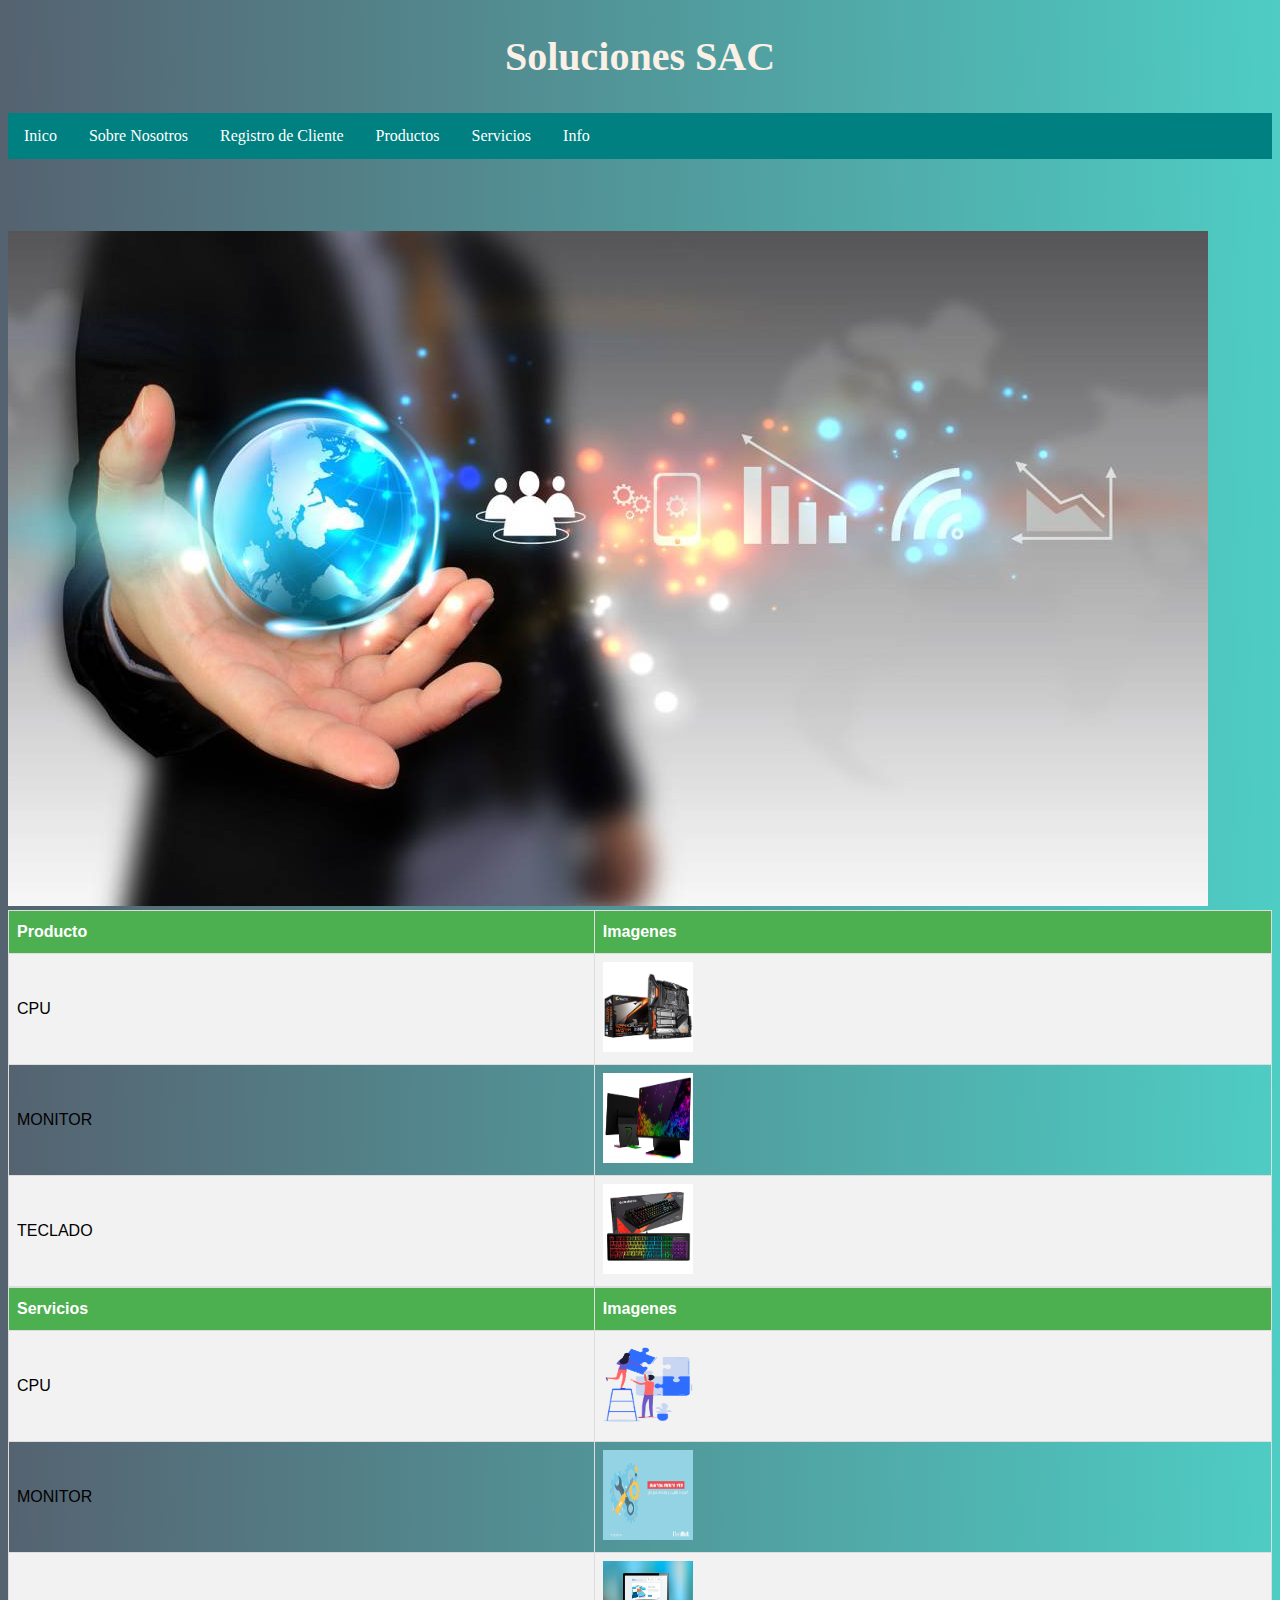
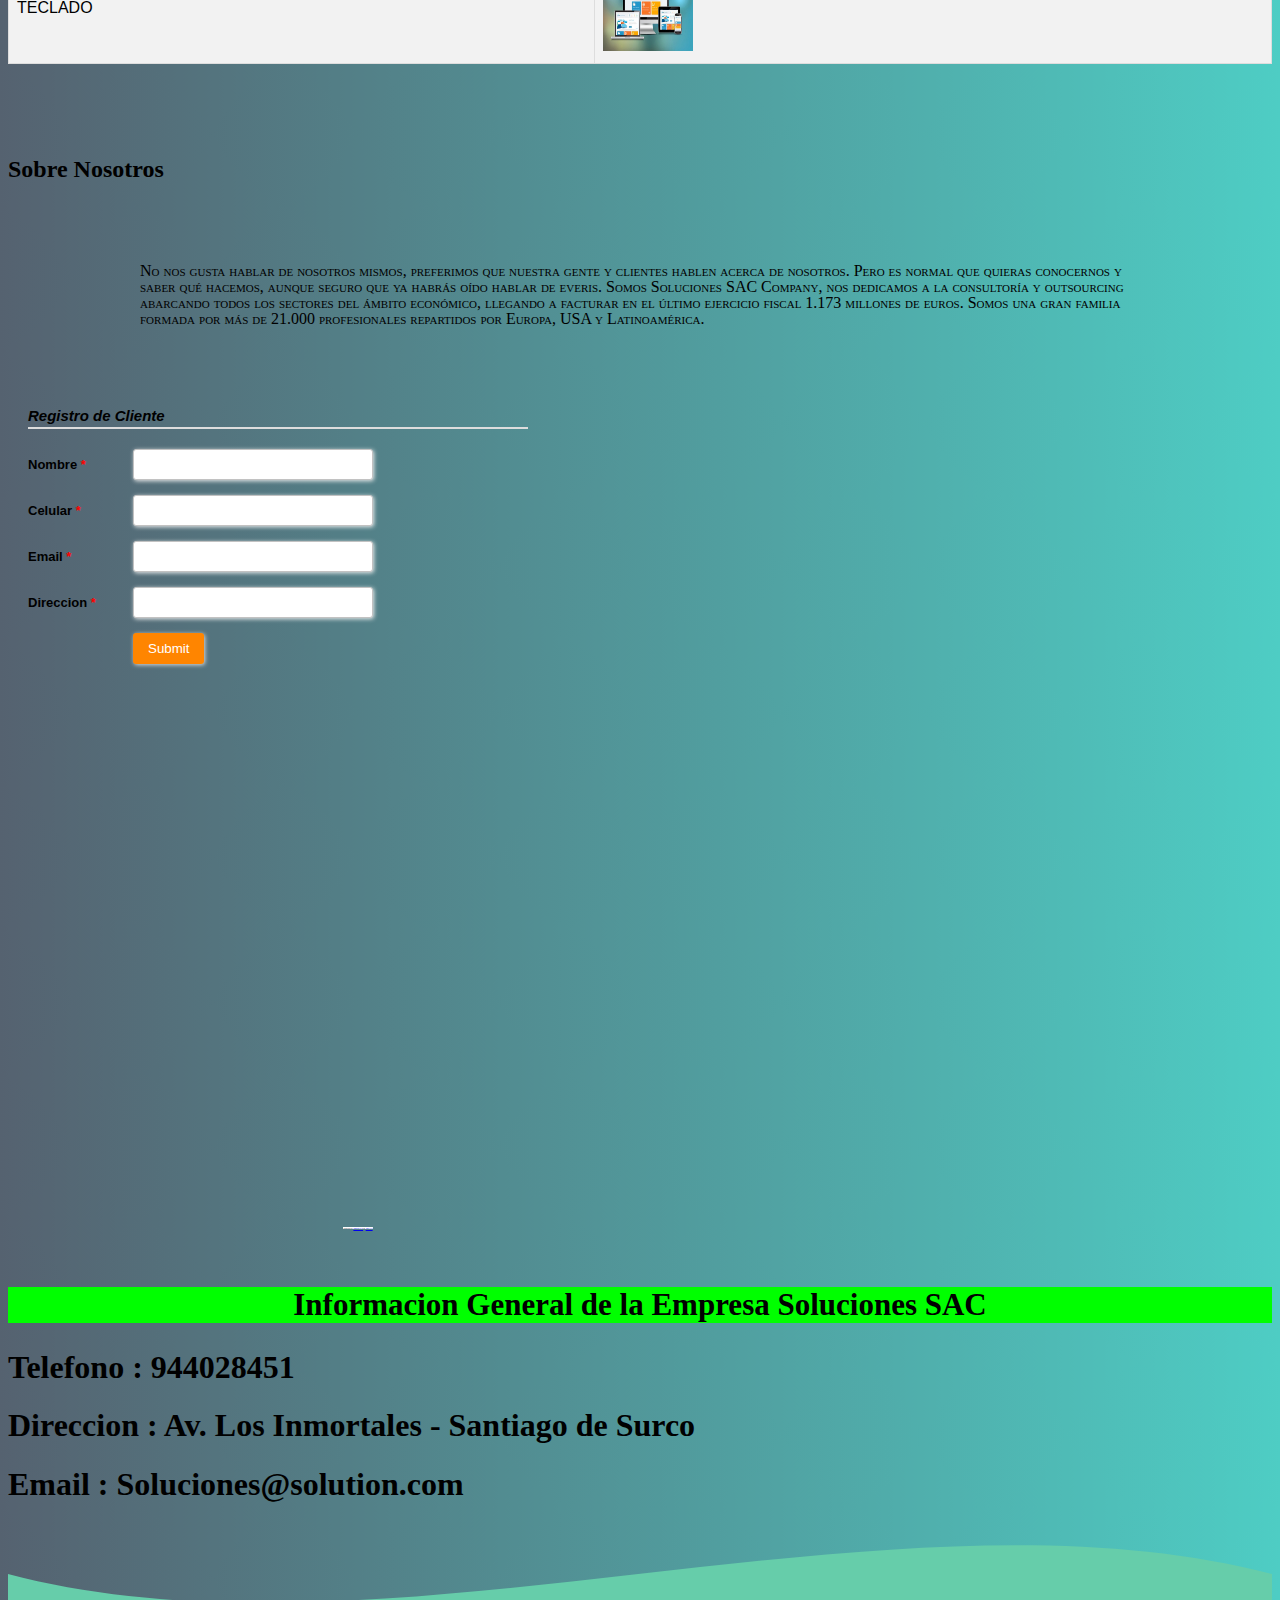
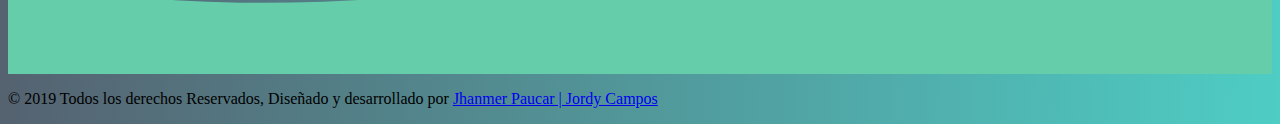
<file: index.html>
<!DOCTYPE html>
<html lang="en">

<head>
    <meta charset="UTF-8">
    <meta name="viewport" content="width=device-width, initial-scale=1.0">
    <meta http-equiv="X-UA-Compatible" content="ie=edge">
    <title>Practica 2: Jhanmer</title>
    <link href="estilos.css" rel="StyleSheet">
    </link>

</head>

<body class="body">
    <h2 class="title">Soluciones SAC</h2>

    <ul>
        <li><a href="index.html"">Inico</a></li>
        <li><a href=" #sobre">Sobre Nosotros</a></li>
        <li><a href="#Registro">Registro de Cliente</a></li>
        <li><a href="productos.html">Productos</a></li>
        <li><a href="servicios.html">Servicios</a></li>
        <li><a href="#footer">Info</a></li>
    </ul>
    <br><br>
    <br><br>

    <div class="">
        <img src="imagenes/fondo.jpg"></img>
    </div>

    <table id="customers">
        <tr>
            <th>Producto</th>
            <th>Imagenes</th>

        </tr>
        <tr>
            <td>CPU</td>
            <td><img src="imagenes/cpu.jpg" class="cpu"></img></td>

        </tr>
        <tr>
            <td>MONITOR</td>
            <td><img src="imagenes/monitor.jpg" class="cpu"></td>

        </tr>
        <tr>
            <td>TECLADO</td>
            <td><img src="imagenes/teclado.jpg" class="cpu"></td>

        </tr>


    </table>

    <table id="customers">
        <tr>
            <th>Servicios</th>
            <th>Imagenes</th>

        </tr>
        <tr>
            <td>CPU</td>
            <td><img src="imagenes/img.png" class="cpu"></img></td>

        </tr>
        <tr>
            <td>MONITOR</td>
            <td><img src="imagenes/img2.jpg" class="cpu"></td>

        </tr>
        <tr>
            <td>TECLADO</td>
            <td><img src="imagenes/img3.jpg" class="cpu"></td>

        </tr>


    </table>


    <br><br>
    <br><br>
    <section id="sobre">
        <h2 class="">Sobre Nosotros</h2>
        <h3 class="contenedor sobre-nosotros">No nos gusta hablar de nosotros mismos, preferimos que
            nuestra gente y
            clientes hablen acerca de nosotros. Pero es normal que quieras conocernos y saber qué hacemos,
            aunque seguro que ya habrás oído hablar de everis.
            Somos Soluciones SAC Company, nos dedicamos a la consultoría
            y outsourcing abarcando todos los sectores del ámbito económico,
            llegando a facturar en el último ejercicio fiscal
            1.173 millones de euros. Somos una gran familia formada
            por más de 21.000 profesionales repartidos por Europa, USA y Latinoamérica.</h3>
    </section>
    </main>



    <div class="form-style-2" id="Registro">
        <div class="form-style-2-heading">Registro de Cliente</div>
        <form action="" method="post">
            <label for="field1"><span>Nombre <span class="required">*</span></span><input type="text"
                    class="input-field" name="field1" value="" required /></label>
            <label for="field1"><span>Celular <span class="required">*</span></span><input type="text"
                    class="input-field" name="field1" value="" required/></label>
            <label for="field2"><span>Email <span class="required">*</span></span><input type="text" class="input-field"
                    name="field2" value="" required/></label>
            <label for="field1"><span>Direccion <span class="required">*</span></span><input type="text"
                    class="input-field" name="field1" value="" required/></label>


            <label><span> </span><input type="submit" value="Submit" /></label>
        </form>
    </div>




    <div >
            <div style="width: 700px;position: relative;">
                <iframe width="1500" height="550" 
                src="https://maps.google.com/maps?width=700&amp;height=440&amp;hl=en&amp;q=Lima%20peru+(T%C3%ADtulo)&amp;ie=UTF8&amp;t=&amp;z=10&amp;iwloc=B&amp;output=embed" frameborder="0" scrolling="no" marginheight="0" marginwidth="0">
            </iframe><div style="position: absolute;width: 80%;bottom: 10px;left: 0;right: 0;margin-left: auto;margin-right: auto;color: #000;text-align: center;"><small style="line-height: 1.8;font-size: 2px;background: #fff;">Powered by 
                <a href="http://www.googlemapsgenerator.com/zh/">gmapgen zh</a> & 
                <a href="http://brightononline.ca/es/">cmp (es)</a>
            </small></div><style>#gmap_canvas img{max-width:none!important;background:none!important}
            </style></div><br />
    </div>

    <div>
        <h2 class="info">Informacion General de la Empresa Soluciones SAC</h2>

        <h1>Telefono : 944028451</h1>
        <h1>Direccion : Av. Los Inmortales - Santiago de Surco</h1>
        <h1>Email : Soluciones@solution.com</h1>
        


    </div>



    <div style=" height: 150px; overflow: hidden;">
        <svg viewBox="0 0 500 150" preserveAspectRatio="none" style="height: 100%; width: 100%;">
            <path d="M0.00,49.98 C149.99,150.00 349.20,-49.98 500.00,49.98 L500.00,150.00 L0.00,150.00 Z"
                style="stroke: none; fill:  mediumaquamarine;">
            </path>
        </svg>
    </div>
    <footer id="footer">

        <p>
            &copy; 2019 Todos los derechos Reservados, Diseñado y desarrollado por 
            <a target="_blank" href="#"">Jhanmer Paucar | Jordy Campos</a>
        </p>
    </footer>
</body>

</html>
</file>
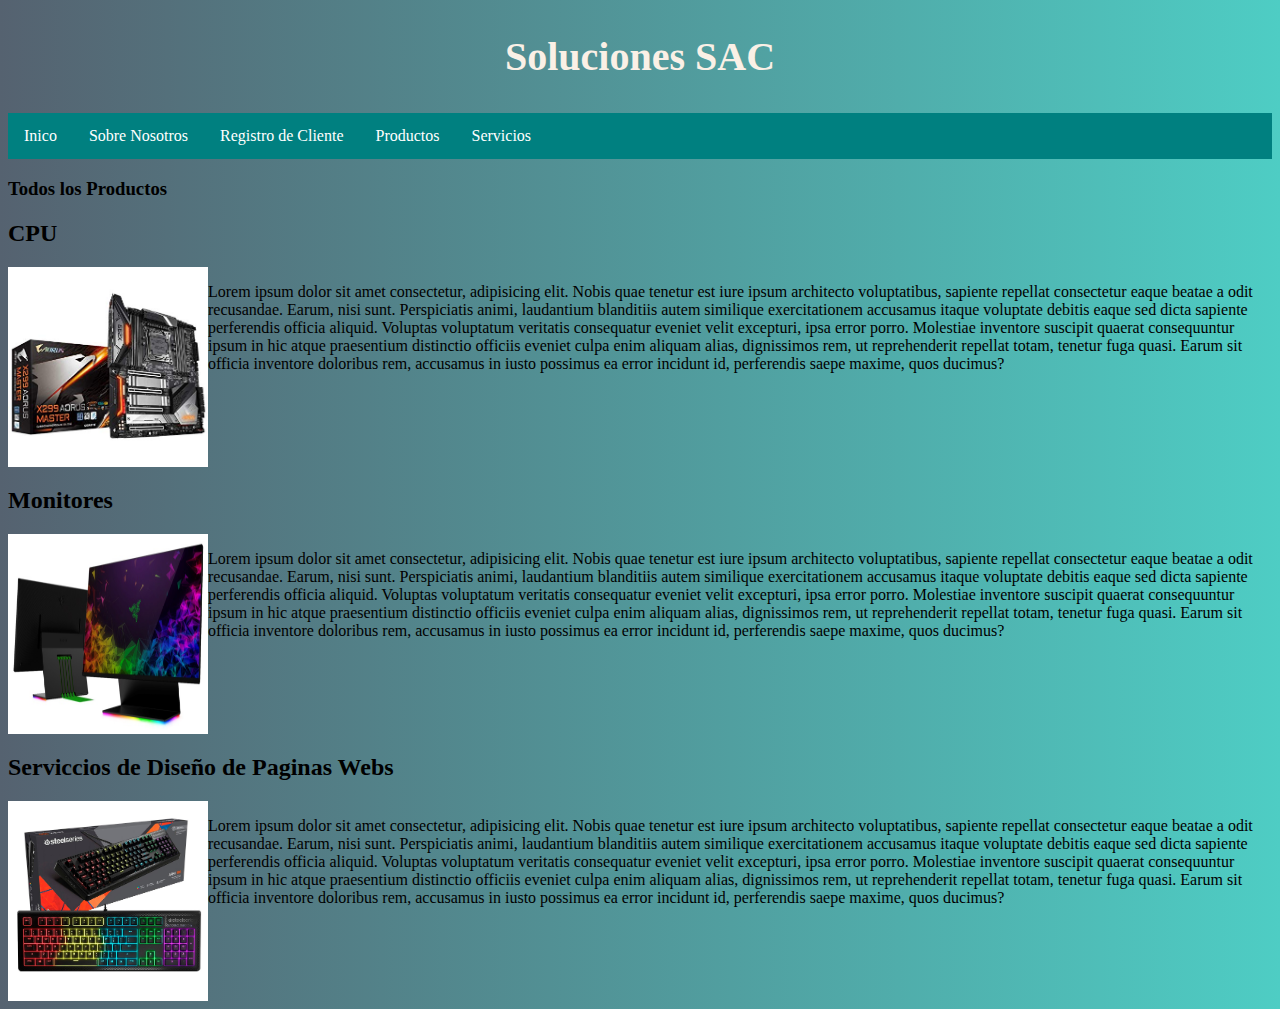
<file: productos.html>
<!DOCTYPE html>
<html lang="en">
<head>
    <meta charset="UTF-8">
    <meta name="viewport" content="width=device-width, initial-scale=1.0">
    <meta http-equiv="X-UA-Compatible" content="ie=edge">
    <title>Productos</title>
    <link href="estilos.css" rel="StyleSheet">
    </link>
</head>
<body class="body">
        <h2 class="title">Soluciones SAC</h2>

        <ul>
            <li><a class="active" href="index.html">Inico</a></li>
            <li><a href="index.html">Sobre Nosotros</a></li>
            <li><a href="index.html">Registro de Cliente</a></li>
            <li><a href="productos.html">Productos</a></li>
            <li><a href="servicios.html">Servicios</a></li>
        </ul>
        <h3>Todos los Productos</h3>
        <main>
            <section>
                <h2 class="">CPU</h2>
                <div class="contenedor-sobre-nosotros">
                    <img src="imagenes/cpu.jpg" class="img">
                    <div class="contenido-textos">
                        <p>Lorem ipsum dolor sit amet consectetur, adipisicing elit. Nobis quae tenetur est iure ipsum
                            architecto voluptatibus, sapiente repellat consectetur eaque beatae a odit recusandae. Earum,
                            nisi sunt. Perspiciatis animi, laudantium blanditiis autem similique exercitationem accusamus
                            itaque voluptate debitis eaque sed dicta sapiente perferendis officia aliquid. Voluptas
                            voluptatum veritatis consequatur eveniet velit excepturi, ipsa error porro. Molestiae inventore
                            suscipit quaerat consequuntur ipsum in hic atque praesentium distinctio officiis eveniet culpa
                            enim aliquam alias, dignissimos rem, ut reprehenderit repellat totam, tenetur fuga quasi. Earum
                            sit officia inventore doloribus rem, accusamus in iusto possimus ea error incidunt id,
                            perferendis saepe maxime, quos ducimus?</p>
                    </div>
                </div>
    
                <h2 class="">Monitores</h2>
                <div class="contenedor-sobre-nosotros">
                    <img src="imagenes/monitor.jpg" class="img">
                    <div class="contenido-textos">
                        <p>Lorem ipsum dolor sit amet consectetur, adipisicing elit. Nobis quae tenetur est iure ipsum
                            architecto voluptatibus, sapiente repellat consectetur eaque beatae a odit recusandae. Earum,
                            nisi sunt. Perspiciatis animi, laudantium blanditiis autem similique exercitationem accusamus
                            itaque voluptate debitis eaque sed dicta sapiente perferendis officia aliquid. Voluptas
                            voluptatum veritatis consequatur eveniet velit excepturi, ipsa error porro. Molestiae inventore
                            suscipit quaerat consequuntur ipsum in hic atque praesentium distinctio officiis eveniet culpa
                            enim aliquam alias, dignissimos rem, ut reprehenderit repellat totam, tenetur fuga quasi. Earum
                            sit officia inventore doloribus rem, accusamus in iusto possimus ea error incidunt id,
                            perferendis saepe maxime, quos ducimus?</p>
                    </div>
                </div>
    
                <h2 class="">Serviccios de Diseño de Paginas Webs</h2>
                <div class="contenedor-sobre-nosotros">
                    <img src="imagenes/teclado.jpg" class="img">
                    <div class="contenido-textos"></div>
                        <p>Lorem ipsum dolor sit amet consectetur, adipisicing elit. Nobis quae tenetur est iure ipsum
                            architecto voluptatibus, sapiente repellat consectetur eaque beatae a odit recusandae. Earum,
                            nisi sunt. Perspiciatis animi, laudantium blanditiis autem similique exercitationem accusamus
                            itaque voluptate debitis eaque sed dicta sapiente perferendis officia aliquid. Voluptas
                            voluptatum veritatis consequatur eveniet velit excepturi, ipsa error porro. Molestiae inventore
                            suscipit quaerat consequuntur ipsum in hic atque praesentium distinctio officiis eveniet culpa
                            enim aliquam alias, dignissimos rem, ut reprehenderit repellat totam, tenetur fuga quasi. Earum
                            sit officia inventore doloribus rem, accusamus in iusto possimus ea error incidunt id,
                            perferendis saepe maxime, quos ducimus?</p>
                    </div>
                </div>
    
            </section>
    
    
</body>
</html>
</file>
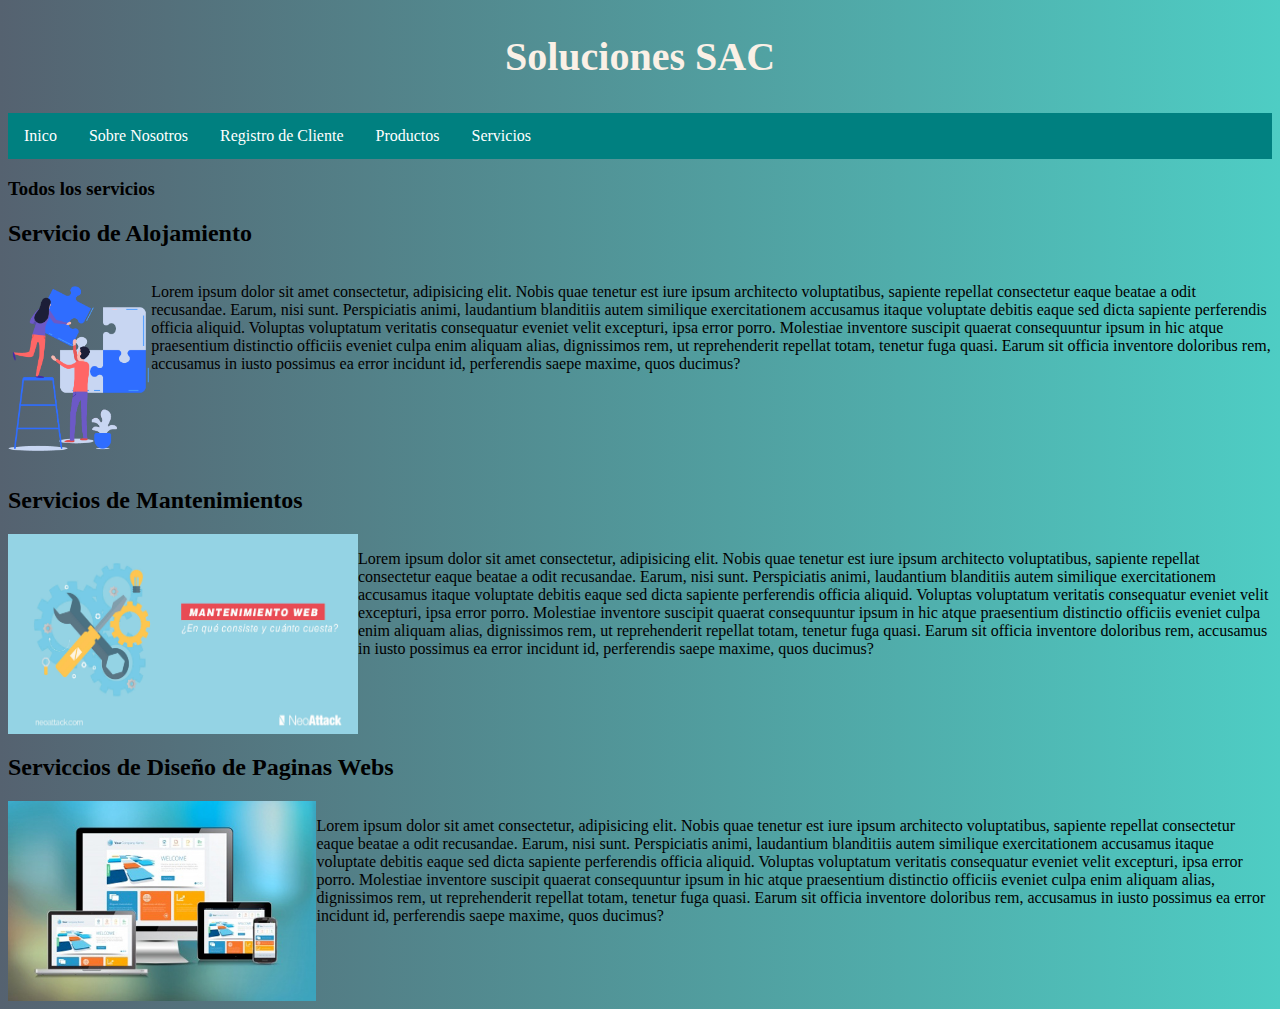
<file: servicios.html>
<!DOCTYPE html>
<html lang="en">
<head>
    <meta charset="UTF-8">
    <meta name="viewport" content="width=device-width, initial-scale=1.0">
    <meta http-equiv="X-UA-Compatible" content="ie=edge">
    <title>Servicios</title>
    <link href="estilos.css" rel="StyleSheet">
    </link>
</head>
<body class="body">
        <h2 class="title">Soluciones SAC</h2>

        <ul>
            <li><a class="active" href="index.html">Inico</a></li>
            <li><a href="index.html">Sobre Nosotros</a></li>
            <li><a href="index.html">Registro de Cliente</a></li>
            <li><a href="productos.html">Productos</a></li>
            <li><a href="servicios.html">Servicios</a></li>
        </ul>
        <h3>Todos los servicios</h3>
        <main>
            <section>
                <h2 class="">Servicio de Alojamiento</h2>
                <div class="contenedor-sobre-nosotros">
                    <img src="imagenes/img.png" class="img">
                    <div class="contenido-textos">
                        <p>Lorem ipsum dolor sit amet consectetur, adipisicing elit. Nobis quae tenetur est iure ipsum
                            architecto voluptatibus, sapiente repellat consectetur eaque beatae a odit recusandae. Earum,
                            nisi sunt. Perspiciatis animi, laudantium blanditiis autem similique exercitationem accusamus
                            itaque voluptate debitis eaque sed dicta sapiente perferendis officia aliquid. Voluptas
                            voluptatum veritatis consequatur eveniet velit excepturi, ipsa error porro. Molestiae inventore
                            suscipit quaerat consequuntur ipsum in hic atque praesentium distinctio officiis eveniet culpa
                            enim aliquam alias, dignissimos rem, ut reprehenderit repellat totam, tenetur fuga quasi. Earum
                            sit officia inventore doloribus rem, accusamus in iusto possimus ea error incidunt id,
                            perferendis saepe maxime, quos ducimus?</p>
                    </div>
                </div>
    
                <h2 class="">Servicios de Mantenimientos</h2>
                <div class="contenedor-sobre-nosotros">
                    <img src="imagenes/img2.jpg" class="img2">
                    <div class="contenido-textos">
                        <p>Lorem ipsum dolor sit amet consectetur, adipisicing elit. Nobis quae tenetur est iure ipsum
                            architecto voluptatibus, sapiente repellat consectetur eaque beatae a odit recusandae. Earum,
                            nisi sunt. Perspiciatis animi, laudantium blanditiis autem similique exercitationem accusamus
                            itaque voluptate debitis eaque sed dicta sapiente perferendis officia aliquid. Voluptas
                            voluptatum veritatis consequatur eveniet velit excepturi, ipsa error porro. Molestiae inventore
                            suscipit quaerat consequuntur ipsum in hic atque praesentium distinctio officiis eveniet culpa
                            enim aliquam alias, dignissimos rem, ut reprehenderit repellat totam, tenetur fuga quasi. Earum
                            sit officia inventore doloribus rem, accusamus in iusto possimus ea error incidunt id,
                            perferendis saepe maxime, quos ducimus?</p>
                    </div>
                </div>
    
                <h2 class="">Serviccios de Diseño de Paginas Webs</h2>
                <div class="contenedor-sobre-nosotros">
                    <img src="imagenes/img3.jpg" class="img2">
                    <div class="contenido-textos">
                        <p>Lorem ipsum dolor sit amet consectetur, adipisicing elit. Nobis quae tenetur est iure ipsum
                            architecto voluptatibus, sapiente repellat consectetur eaque beatae a odit recusandae. Earum,
                            nisi sunt. Perspiciatis animi, laudantium blanditiis autem similique exercitationem accusamus
                            itaque voluptate debitis eaque sed dicta sapiente perferendis officia aliquid. Voluptas
                            voluptatum veritatis consequatur eveniet velit excepturi, ipsa error porro. Molestiae inventore
                            suscipit quaerat consequuntur ipsum in hic atque praesentium distinctio officiis eveniet culpa
                            enim aliquam alias, dignissimos rem, ut reprehenderit repellat totam, tenetur fuga quasi. Earum
                            sit officia inventore doloribus rem, accusamus in iusto possimus ea error incidunt id,
                            perferendis saepe maxime, quos ducimus?</p>
                    </div>
                </div>
    
            </section>
    
</body>
</html>
</file>
<file: estilos.css>
.title
{
    
    font-size: 40px;
    text-align: center;
    color: linen;

    
}
.nav
{
    text-align: center;
    animation: normal;
}
.body
{
    background: #4ECDC4;  /* fallback for old browsers */
    background: -webkit-linear-gradient(to right, #556270, #4ECDC4);  /* Chrome 10-25, Safari 5.1-6 */
    background: linear-gradient(to right, #556270, #4ECDC4); /* W3C, IE 10+/ Edge, Firefox 16+, Chrome 26+, Opera 12+, Safari 7+ */
    
}
.button
{
    color: mediumaquamarine;
}
.sobre-nosotros
{
    font: small-caps 100%/200% serif;
    line-height: 100%;
    padding: 60px 0px;
    width: 90%;
    max-width: 1000px;
      
}


ul {
    
    list-style-type: none;
    margin: 0;
    padding: 0;
    
    overflow: hidden;
    background-color: teal;
  }
  
  li {
    float: left;
  }
  
  li a {
    
    display: block;
    color: white;
    text-align: center;
    padding: 14px 16px;
    text-decoration: none;
  }
 
  .img
  {
      width: 200px;
      height: 200px;
      justify-items: right;
  }
  .img2
  {
      width: 350px;
      height: 200px;
      justify-items: right;
  }
  
  .img:hover {filter: sepia(60%);}
  .contenedor
  {
      padding: 60px 0px;
      width: 90%;
      max-width: 1000px;
      margin: auto;
      overflow: hidden;   
  }

  header .textos-header
{
    display: flex;
    height: 430px;
    width: 100%;
    align-items: center;
    justify-content: center;
    flex-direction: column;
    text-align: center;
}

.contenedor-sobre-nosotros
{
    display: flex;
    justify-content: space-evenly;
}

#customers {
    font-family: "Trebuchet MS", Arial, Helvetica, sans-serif;
    border-collapse: collapse;
    width: 100%;
  }
  
  #customers td, #customers th {
    border: 1px solid #ddd;
    padding: 8px;
  }
  
  #customers tr:nth-child(even){background-color: #f2f2f2;}
  
  #customers tr:hover {background-color: #ddd;}
  
  #customers th {
    padding-top: 12px;
    padding-bottom: 12px;
    text-align: left;
    background-color: #4CAF50;
    color: white;
  }

.cpu
{
    width: 90px;
    height: 90px;
    
}




.form-style-2{
	max-width: 500px;
	padding: 20px 12px 10px 20px;
	font: 13px Arial, Helvetica, sans-serif;
}
.form-style-2-heading{
	font-weight: bold;
	font-style: italic;
	border-bottom: 2px solid #ddd;
	margin-bottom: 20px;
	font-size: 15px;
	padding-bottom: 3px;
}
.form-style-2 label{
	display: block;
	margin: 0px 0px 15px 0px;
}
.form-style-2 label > span{
	width: 100px;
	font-weight: bold;
	float: left;
	padding-top: 8px;
	padding-right: 5px;
}
.form-style-2 span.required{
	color:red;
}
.form-style-2 .tel-number-field{
	width: 40px;
	text-align: center;
}
.form-style-2 input.input-field, .form-style-2 .select-field{
	width: 48%;	
}
.form-style-2 input.input-field, 
.form-style-2 .tel-number-field, 
.form-style-2 .textarea-field, 
 .form-style-2 .select-field{
	box-sizing: border-box;
	-webkit-box-sizing: border-box;
	-moz-box-sizing: border-box;
	border: 1px solid #C2C2C2;
	box-shadow: 1px 1px 4px #EBEBEB;
	-moz-box-shadow: 1px 1px 4px #EBEBEB;
	-webkit-box-shadow: 1px 1px 4px #EBEBEB;
	border-radius: 3px;
	-webkit-border-radius: 3px;
	-moz-border-radius: 3px;
	padding: 7px;
	outline: none;
}
.form-style-2 .input-field:focus, 
.form-style-2 .tel-number-field:focus, 
.form-style-2 .textarea-field:focus,  
.form-style-2 .select-field:focus{
	border: 1px solid #0C0;
}
.form-style-2 .textarea-field{
	height:100px;
	width: 55%;
}
.form-style-2 input[type=submit],
.form-style-2 input[type=button]{
	border: none;
	padding: 8px 15px 8px 15px;
	background: #FF8500;
	color: #fff;
	box-shadow: 1px 1px 4px #DADADA;
	-moz-box-shadow: 1px 1px 4px #DADADA;
	-webkit-box-shadow: 1px 1px 4px #DADADA;
	border-radius: 3px;
	-webkit-border-radius: 3px;
	-moz-border-radius: 3px;
}
.form-style-2 input[type=submit]:hover,
.form-style-2 input[type=button]:hover{
	background: #EA7B00;
	color: #fff;
}

.info
{
    background: lime;
    text-align: center;
    font-size: 31px;
}
</file>
